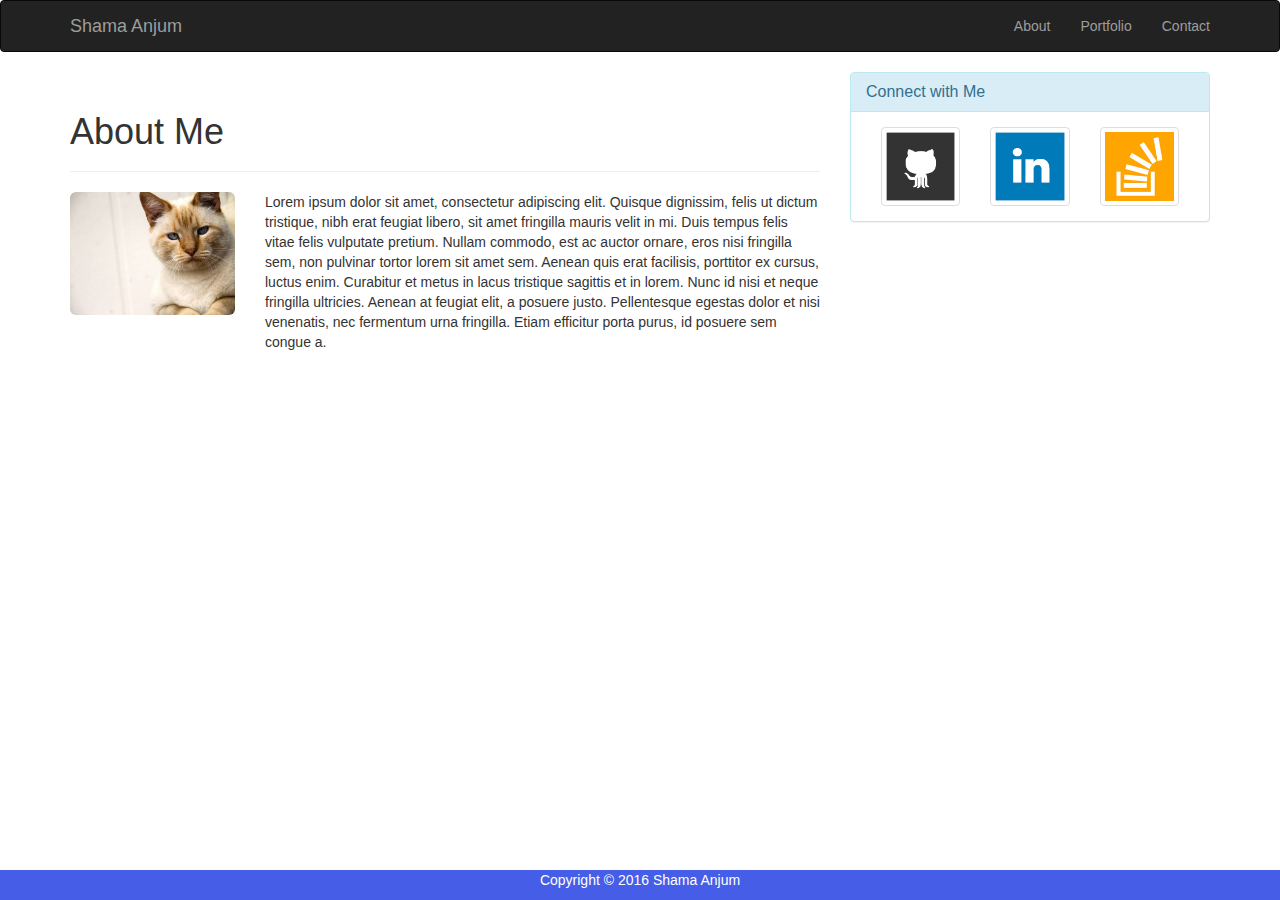
<file: index.html>
<!doctype html>
<html lang="en-us">

<head>
  <meta charset="UTF-8">
  <meta name="viewport" content="width=device-width, initial-scale=1.0">
  <title>About | Your Name</title>
  <!-- Latest compiled and minified CSS -->
  <link rel="stylesheet" href="https://maxcdn.bootstrapcdn.com/bootstrap/3.3.7/css/bootstrap.min.css" integrity="sha384-BVYiiSIFeK1dGmJRAkycuHAHRg32OmUcww7on3RYdg4Va+PmSTsz/K68vbdEjh4u"
    crossorigin="anonymous">
  <!-- <link rel="stylesheet" type="text/css" href="assets/css/reset.css">-->
  <link rel="stylesheet" type="text/css" href="assets/css/style.css">
</head>

<body>
  <nav class="navbar navbar-inverse">
    <div class="container">

      <div class="navbar-header">
        <a class="navbar-brand" href="index.html">Shama Anjum</a>
      </div>
      <ul class="nav navbar-nav navbar-right">
        <li>
          <a href="index.html">About</a>
        </li>
        <li>
          <a href="portfolio.html">Portfolio</a>
        </li>
        <li>
          <a href="contact.html">Contact</a>
        </li>
      </ul>
    </div>
  </nav>
  <div class="container">
    <div class="row">
      <div class="col-lg-8 col-md-8 col-sm-12 col-xs-12">
        <div class="page-header">
          <h1>About Me</h1>
        </div>
        <div class="row">
          <div class="col-md-4 col-lg-3 col-sm-6 col-xs-12">
            <img src="assets/images/cat.jpg" alt="Shama" class="img-rounded img-responsive">
          </div>
          <div class="col-md-8 col-lg-9 col-sm-6 col-xs-12 ">
            <p>
              Lorem ipsum dolor sit amet, consectetur adipiscing elit. Quisque dignissim, felis ut dictum tristique, nibh erat feugiat
              libero, sit amet fringilla mauris velit in mi. Duis tempus felis vitae felis vulputate pretium. Nullam commodo,
              est ac auctor ornare, eros nisi fringilla sem, non pulvinar tortor lorem sit amet sem. Aenean quis erat facilisis,
              porttitor ex cursus, luctus enim. Curabitur et metus in lacus tristique sagittis et in lorem. Nunc id nisi
              et neque fringilla ultricies. Aenean at feugiat elit, a posuere justo. Pellentesque egestas dolor et nisi venenatis,
              nec fermentum urna fringilla. Etiam efficitur porta purus, id posuere sem congue a.
            </p>
          </div>
        </div>
      </div>

      <div class="col-md-4 col-lg-4 col-sm-12 col-xs-12">
        <div class="panel panel-info">
          <div class="panel-heading">
            <h3 class="panel-title">Connect with Me</h3>
          </div>
          <div class="panel-body">
            <div class="col-md-4 col-lg-4 col-sm-2 col-xs-3">
              <a href="https://github.com/shama009">
                <img src="assets/images/github-128.png" class="img-thumbnail img-responsive" alt="GitHub" />
              </a>
            </div>
            <div class="col-md-4 col-lg-4 col-sm-2 col-xs-3">
              <a href="https://www.linkedin.com/in/shama-anjum/">
                <img src="assets/images/linkedin-128.png" class="img-thumbnail img-responsive" alt="LinkedIn" />
              </a>
            </div>
            <div class="col-md-4 col-lg-4 col-sm-2 col-xs-3">
              <a href="https://stackoverflow.com/users/6934323/shama">
                <img src="assets/images/stackoverflow-128.png" class="img-thumbnail img-responsive" alt="Stack Overflow" />
              </a>
            </div>
          </div>
        </div>
      </div>
    </div>
  </div>

  <footer class="footer navbar-fixed-bottom">
    <div class="container">
      <p class="text-muted">Copyright &copy; 2016 Shama Anjum</p>
    </div>
  </footer>
</body>

</html>
</file>
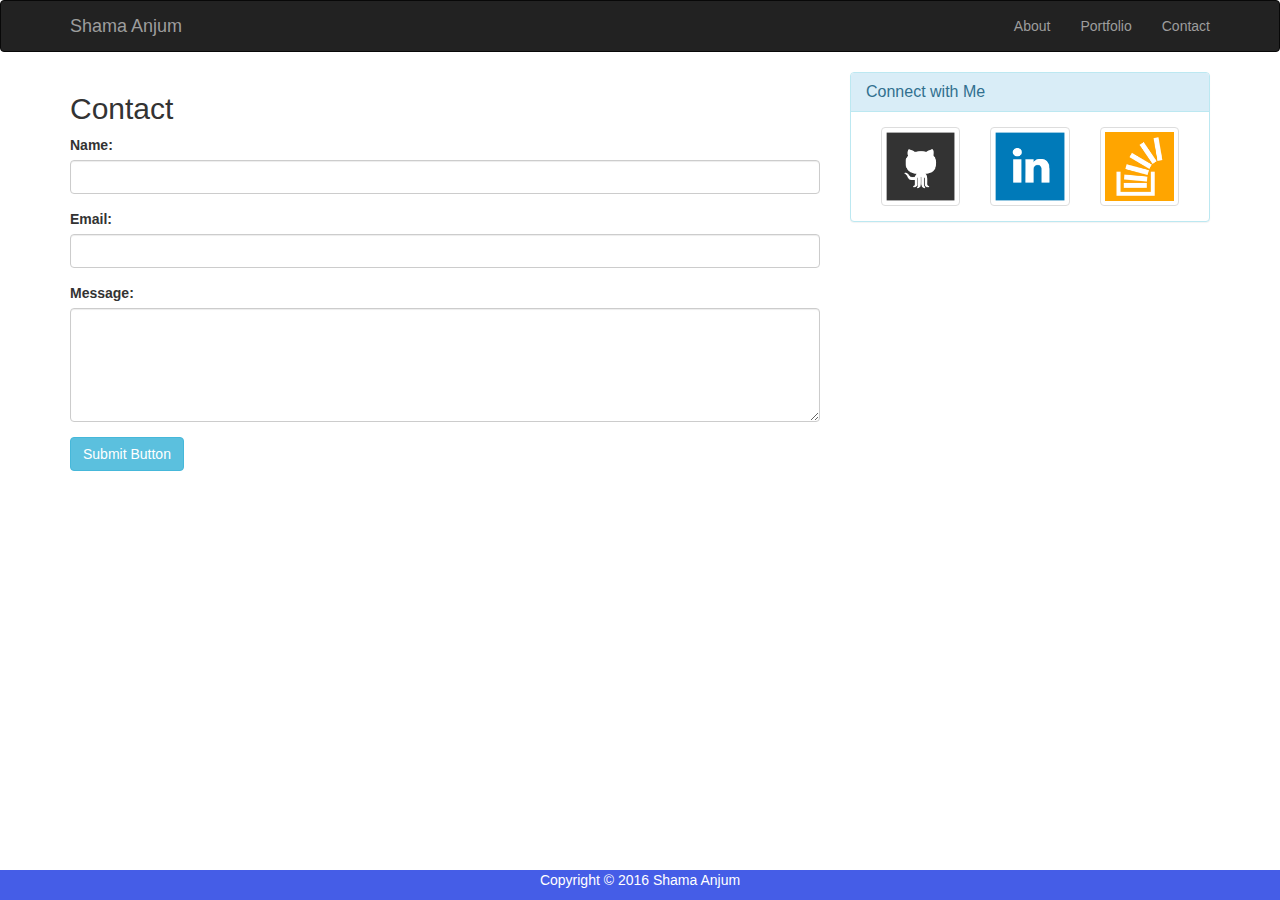
<file: contact.html>
<!doctype html>
<html lang="en-us">

<head>
  <meta charset="UTF-8">
  <meta name="viewport" content="width=device-width, initial-scale=1.0">
  <title>Contact | Your Name</title>
  <link rel="stylesheet" href="https://maxcdn.bootstrapcdn.com/bootstrap/3.3.7/css/bootstrap.min.css" integrity="sha384-BVYiiSIFeK1dGmJRAkycuHAHRg32OmUcww7on3RYdg4Va+PmSTsz/K68vbdEjh4u"
    crossorigin="anonymous">
  <!-- <link rel="stylesheet" type="text/css" href="assets/css/reset.css">-->
  <link rel="stylesheet" type="text/css" href="assets/css/style.css">
</head>

<body>
  <nav class="navbar navbar-inverse">
    <div class="container">

      <div class="navbar-header">
        <a class="navbar-brand" href="index.html">Shama Anjum</a>
      </div>
      <ul class="nav navbar-nav navbar-right">
        <li>
          <a href="index.html">About</a>
        </li>
        <li>
          <a href="portfolio.html">Portfolio</a>
        </li>
        <li>
          <a href="contact.html">Contact</a>
        </li>
      </ul>
    </div>
  </nav>

  <div class="container">
    <div class="row">
      <div class="col-md-8 col-lg-8 col-sm-12 col-xs-12">
        <h2>Contact</h2>
        <form>
          <div class="form-group">
            <label for="usr">Name:</label>
            <input type="text" class="form-control" id="usr">
          </div>
          <div class="form-group">
            <label for="pwd">Email:</label>
            <input type="email" class="form-control" id="email">
          </div>
          <div class="form-group">
            <label for="message">Message:</label>
            <textarea class="form-control" rows="5" id="message"></textarea>
          </div>
          <div class="form-group">
            <input type="submit" class="btn btn-info" value="Submit Button">
          </div>
        </form>
      </div>

      <div class="col-md-4 col-lg-4 col-sm-12 col-xs-12">
        <div class="panel panel-info">
          <div class="panel-heading">
            <h3 class="panel-title">Connect with Me</h3>
          </div>
          <div class="panel-body">
            <div class="col-md-4 col-lg-4 col-sm-2 col-xs-3">
              <a href="https://github.com/shama009">
                <img src="assets/images/github-128.png" class="img-thumbnail img-responsive" alt="GitHub" />
              </a>
            </div>
            <div class="col-md-4 col-lg-4 col-sm-2 col-xs-3">
              <a href="https://www.linkedin.com/in/shama-anjum/">
                <img src="assets/images/linkedin-128.png" class="img-thumbnail img-responsive" alt="LinkedIn" />
              </a>
            </div>
            <div class="col-md-4 col-lg-4 col-sm-2 col-xs-3">
              <a href="https://stackoverflow.com/users/6934323/shama">
                <img src="assets/images/stackoverflow-128.png" class="img-thumbnail img-responsive" alt="Stack Overflow" />
              </a>
            </div>
          </div>
        </div>
      </div>
    </div>
  </div>

  <footer class="footer navbar-fixed-bottom">
    <div class="container">
      <p class="text-muted">Copyright &copy; 2016 Shama Anjum</p>
    </div>
  </footer>
</body>

</html>
</file>
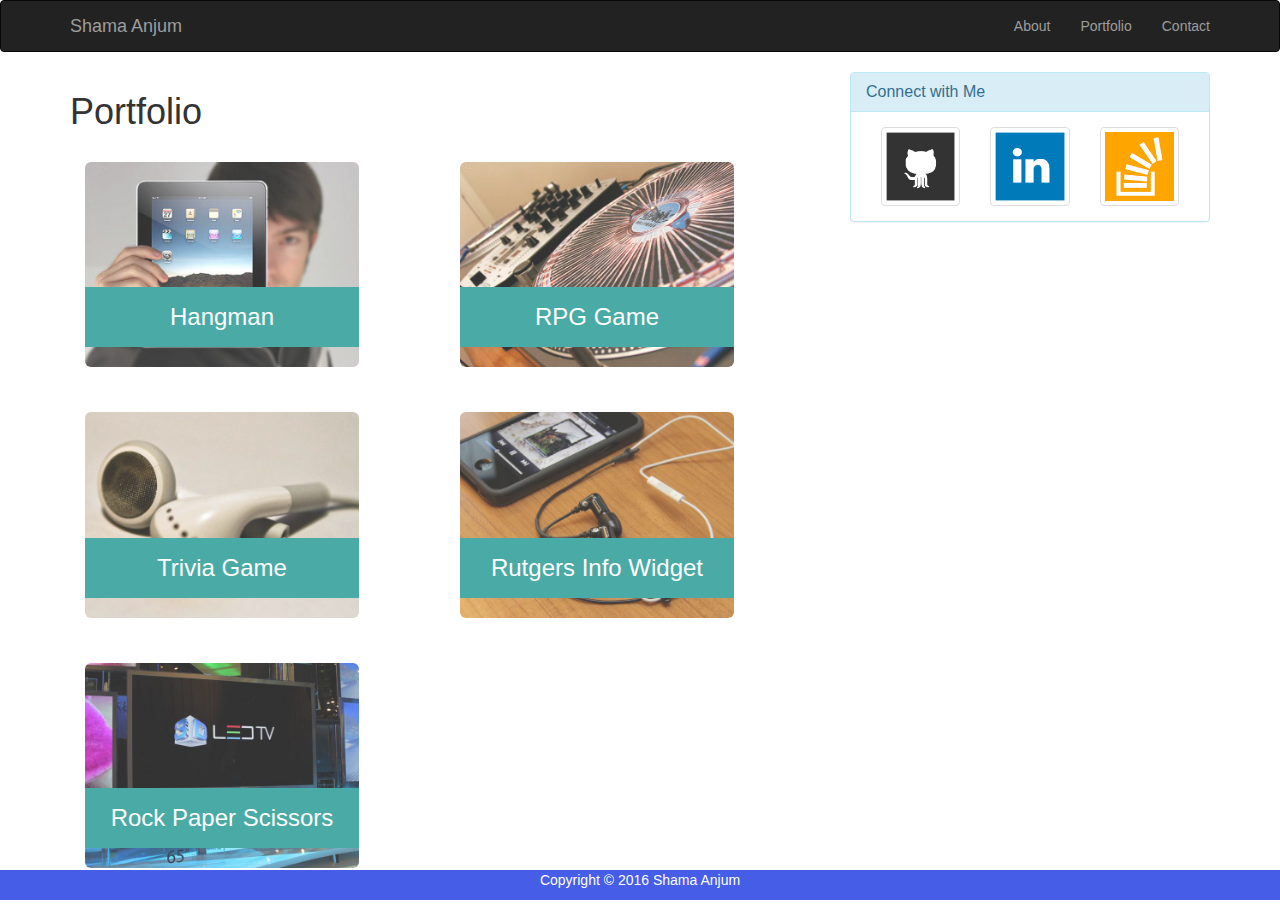
<file: portfolio.html>
<!doctype html>
<html lang="en-us">

<head>
  <meta charset="UTF-8">
  <meta name="viewport" content="width=device-width, initial-scale=1.0">
  <title>Portfolio | Your Name</title>
  <link rel="stylesheet" href="https://maxcdn.bootstrapcdn.com/bootstrap/3.3.7/css/bootstrap.min.css" integrity="sha384-BVYiiSIFeK1dGmJRAkycuHAHRg32OmUcww7on3RYdg4Va+PmSTsz/K68vbdEjh4u"
    crossorigin="anonymous">
  <!-- <link rel="stylesheet" type="text/css" href="assets/css/reset.css">-->
  <link rel="stylesheet" type="text/css" href="assets/css/style.css">
</head>

<body>
  <nav class="navbar navbar-inverse">
    <div class="container">

      <div class="navbar-header">
        <a class="navbar-brand" href="index.html">Shama Anjum</a>
      </div>
      <ul class="nav navbar-nav navbar-right">
        <li>
          <a href="index.html">About</a>
        </li>
        <li>
          <a href="portfolio.html">Portfolio</a>
        </li>
        <li>
          <a href="contact.html">Contact</a>
        </li>
      </ul>
    </div>
  </nav>

  <div class="container">
    <div class="row">
      <div class="col-lg-8 col-md-8 col-sm-12 col-xs-12">
        <h1>Portfolio</h1>
        <div class="col-md-6 col-lg-6 col-sm-6 col-xs-12">
          <div class="work">
            <img src="assets/images/technics-q-c-640-480-1.jpg" class="img-rounded img-responsive" alt="hangman">

            <h3>Hangman</h3>
          </div>
        </div>
        <div class="col-md-6 col-lg-6 col-sm-6 col-xs-12">
          <div class="work">
            <img src="assets/images/technics-q-c-640-480-2.jpg" class="img-rounded img-responsive" alt="RPG Game">

            <h3>RPG Game</h3>
          </div>
        </div>
        <div class="col-md-6 col-lg-6 col-sm-6 col-xs-12">
          <div class="work">
            <img src="assets/images/technics-q-c-640-480-5.jpg" class="img-rounded img-responsive" alt="Trivia Game">

            <h3>Trivia Game</h3>
          </div>
        </div>
        <div class="col-md-6 col-lg-6 col-sm-6 col-xs-12">
          <div class="work">
            <img src="assets/images/technics-q-c-640-480-7.jpg" class="img-rounded img-responsive" alt="Rutgers Info Widget">

            <h3>Rutgers Info Widget</h3>
          </div>
        </div>
        <div class="col-md-6 col-lg-6 col-sm-6 col-xs-12">
          <div class="work">
            <img src="assets/images/technics-q-c-640-480-9.jpg" class="img-rounded img-responsive" alt="Rock Paper Scissors">

            <h3>Rock Paper Scissors</h3>
          </div>
        </div>
      </div>
      <div class="col-md-4 col-lg-4 col-sm-12 col-xs-12">
        <div class="panel panel-info">
          <div class="panel-heading">
            <h3 class="panel-title">Connect with Me</h3>
          </div>
          <div class="panel-body">
            <div class="col-md-4 col-lg-4 col-sm-2 col-xs-3">
              <a href="https://github.com/shama009">
                <img src="assets/images/github-128.png" class="img-thumbnail img-responsive" alt="GitHub" />
              </a>
            </div>
            <div class="col-md-4 col-lg-4 col-sm-2 col-xs-3">
              <a href="https://www.linkedin.com/in/shama-anjum/">
                <img src="assets/images/linkedin-128.png" class="img-thumbnail img-responsive" alt="LinkedIn" />
              </a>
            </div>
            <div class="col-md-4 col-lg-4 col-sm-2 col-xs-3">
              <a href="https://stackoverflow.com/users/6934323/shama">
                <img src="assets/images/stackoverflow-128.png" class="img-thumbnail img-responsive" alt="Stack Overflow" />
              </a>
            </div>
          </div>
        </div>
      </div>
    </div>
  </div>

  <footer class="footer navbar-fixed-bottom">
    <div class="container">
      <p class="text-muted">Copyright &copy; 2016 Shama Anjum</p>
    </div>
  </footer>
</body>

</html>
</file>
<file: assets/css/style.css>
body {
  margin-bottom: 30px;
}
/* footer fixed */
footer {
  text-align: center;
  background:rgb(69, 93, 231);
  
}
.text-muted{
  color: white;
}
/* header navbar vertical to horizontal for small screen*/
ul {
  list-style-type: none;
  margin: 0;
  padding: 0;
  overflow: hidden;
  
}


li {
   float: left;
  
}

li a {
  display: block;
  text-align: center;
  padding: 14px 16px;
  text-decoration: none;
}

/* portfolio page */

.work {
  position: relative;
  float: left;
  width: 274px;
  margin: 20px 0 25px;
  overflow: auto;
}

.work:nth-child(even) {
  margin-right: 40px;
}

.work img {
  width: 100%;
  border: 0 none;
  opacity: 0.8;
}

.work h3 {
  position: absolute;
  bottom: 20px;
  width: 100%;
  padding: 15px;
  margin-bottom: 0;
  font-weight: 300;
  line-height: 30px;
  color: #fff;
  text-align: center;
  background: #4aaaa5;
  border-bottom: 0;
}
</file>
